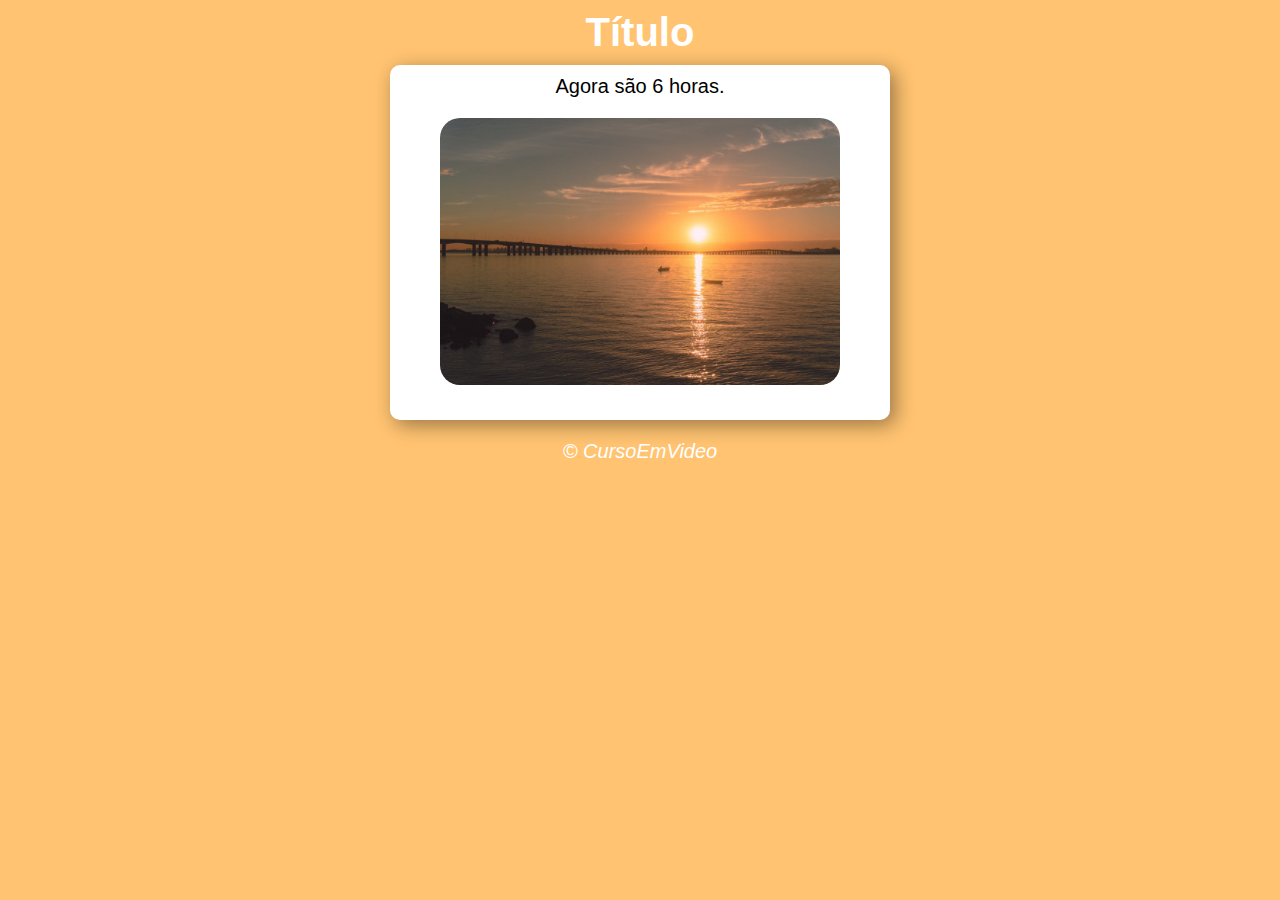
<file: curso-java-script/praticas/p001/index.html>
<!DOCTYPE html>
<html lang="pt-br">
<head>
    <meta charset="UTF-8">
    <meta name="viewport" content="width=device-width, initial-scale=1.0">
    <title>Hora do Dia</title>
    <link rel="stylesheet" href="estilo/style.css">
</head>
<body onload="carregar()">
    <header>
        <h1>Título</h1>
    </header>
    <section>
        <div id="msg">
            Testando...
        </div>
        <div id="foto">
            <img id="img" src="imagens/manha-p.jpg" alt="Foto do dia">
        </div>
    </section>
    <footer>
        <p>&copy; CursoEmVideo</p>
    </footer>
    <script src="script.js"></script>
</body>
</html>
</file>
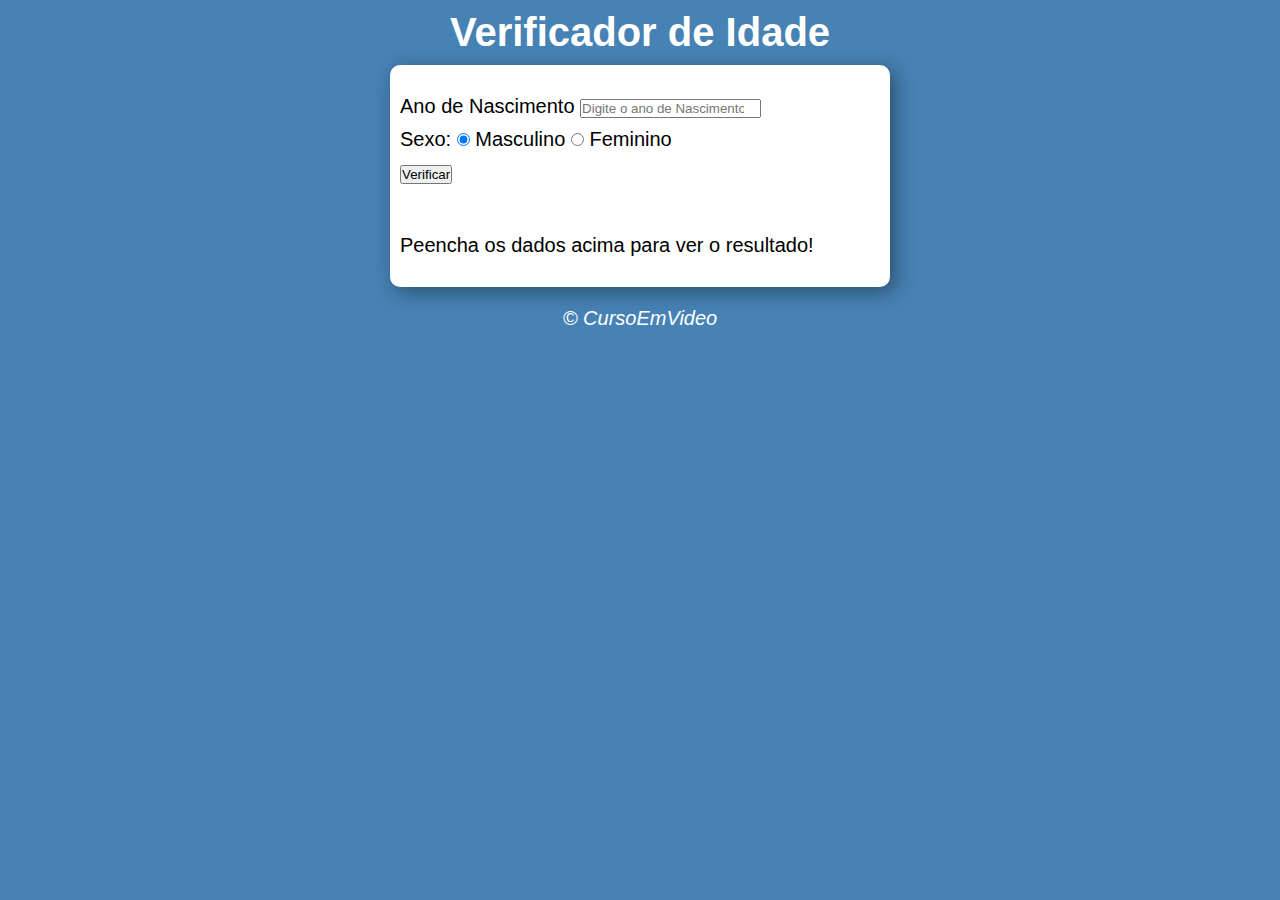
<file: curso-java-script/praticas/p002/index.html>
<!DOCTYPE html>
<html lang="pt-br">
<head>
    <meta charset="UTF-8">
    <meta name="viewport" content="width=device-width, initial-scale=1.0">
    <title>Verificador de Idade</title>
    <link rel="stylesheet" href="estilo/style.css">
</head>
<body>
    <header>
        <h1>Verificador de Idade</h1>
    </header>
    <section>
        <div>
            <p>Ano de Nascimento
                <input type="number" name="txtano" id="txtano" placeholder="Digite o ano de Nascimento" required>
            </p>
            <p>Sexo:
                <input type="radio" name="radsex" id="masc" checked>
                <label for="masc">Masculino</label>
                <input type="radio" name="radsex" id="fem">
                <label for="fem">Feminino</label>
            </p>
            <p>
                <input type="button" value="Verificar" onclick="verificar()">
            </p>
        </div>
        <div id="res">
            Peencha os dados acima para ver o resultado!
        </div>
    </section>
    <footer>
        <p>&copy; CursoEmVideo</p>
    </footer>
    <script src="script.js"></script>
</body>
</html>
</file>
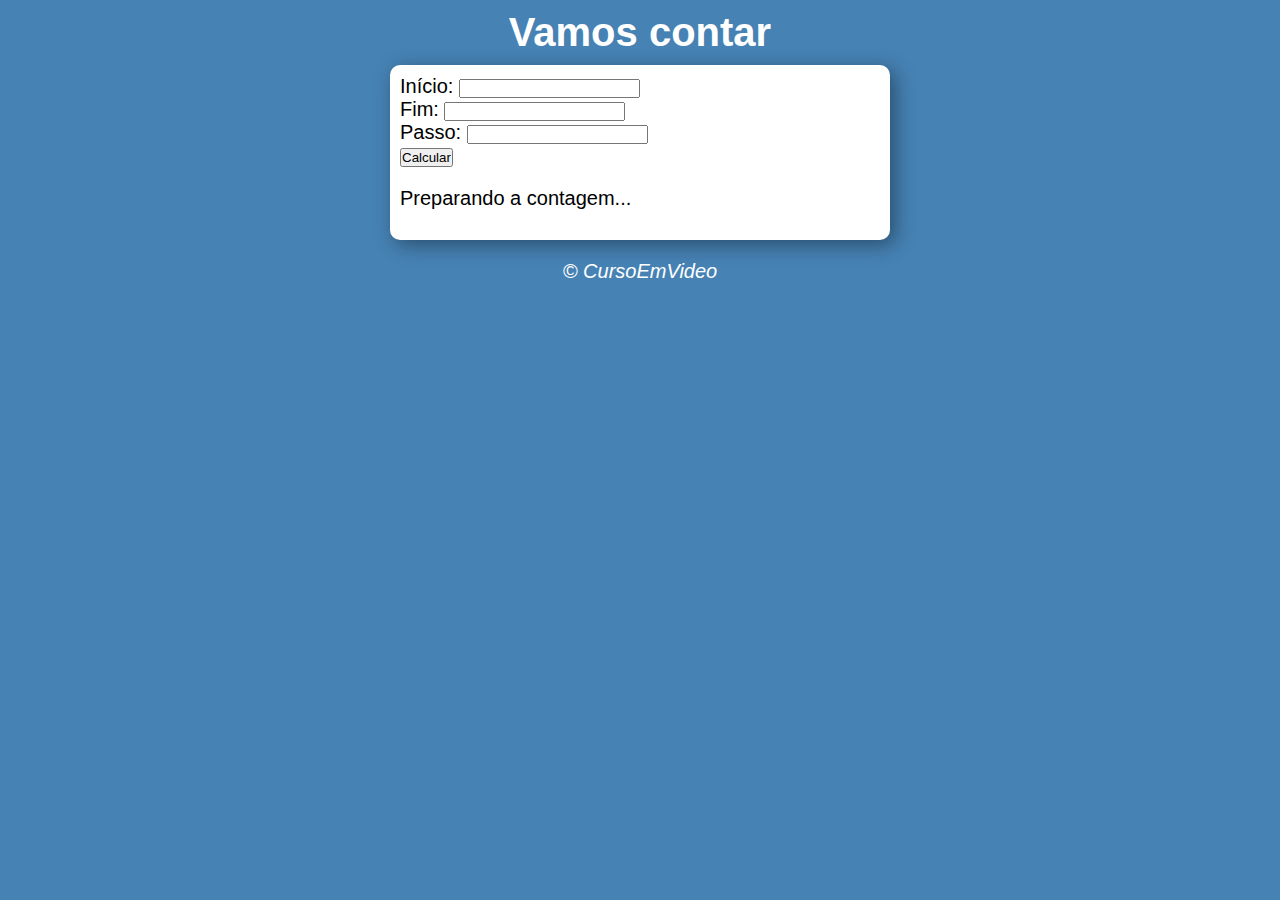
<file: curso-java-script/praticas/p003/index.html>
<!DOCTYPE html>
<html lang="pt-br">
<head>
    <meta charset="UTF-8">
    <meta name="viewport" content="width=device-width, initial-scale=1.0">
    <title>Hora do Dia</title>
    <link rel="stylesheet" href="estilo/style.css">
</head>
<body>
    <header>
        <h1>Vamos contar</h1>
    </header>
    <section>
        <div id="dados">
            <p>
                <label for="ini">Início: </label>
                <input type="number" name="ini" id="txti">
            </p>

            <p>
                <label for="fim">Fim: </label>
                <input type="number" name="fim" id="txtf">
            </p>

            <p>
                <label for="passo">Passo: </label>
                <input type="number" name="passo" id="txtp">
            </p>

            <p><input type="button" value="Calcular" onclick="calcular()"></p>
        </div>
        <div id="res">
            Preparando a contagem...
        </div>
    </section>
    <footer>
        <p>&copy; CursoEmVideo</p>
    </footer>
    <script src="script.js"></script>
</body>
</html>
</file>
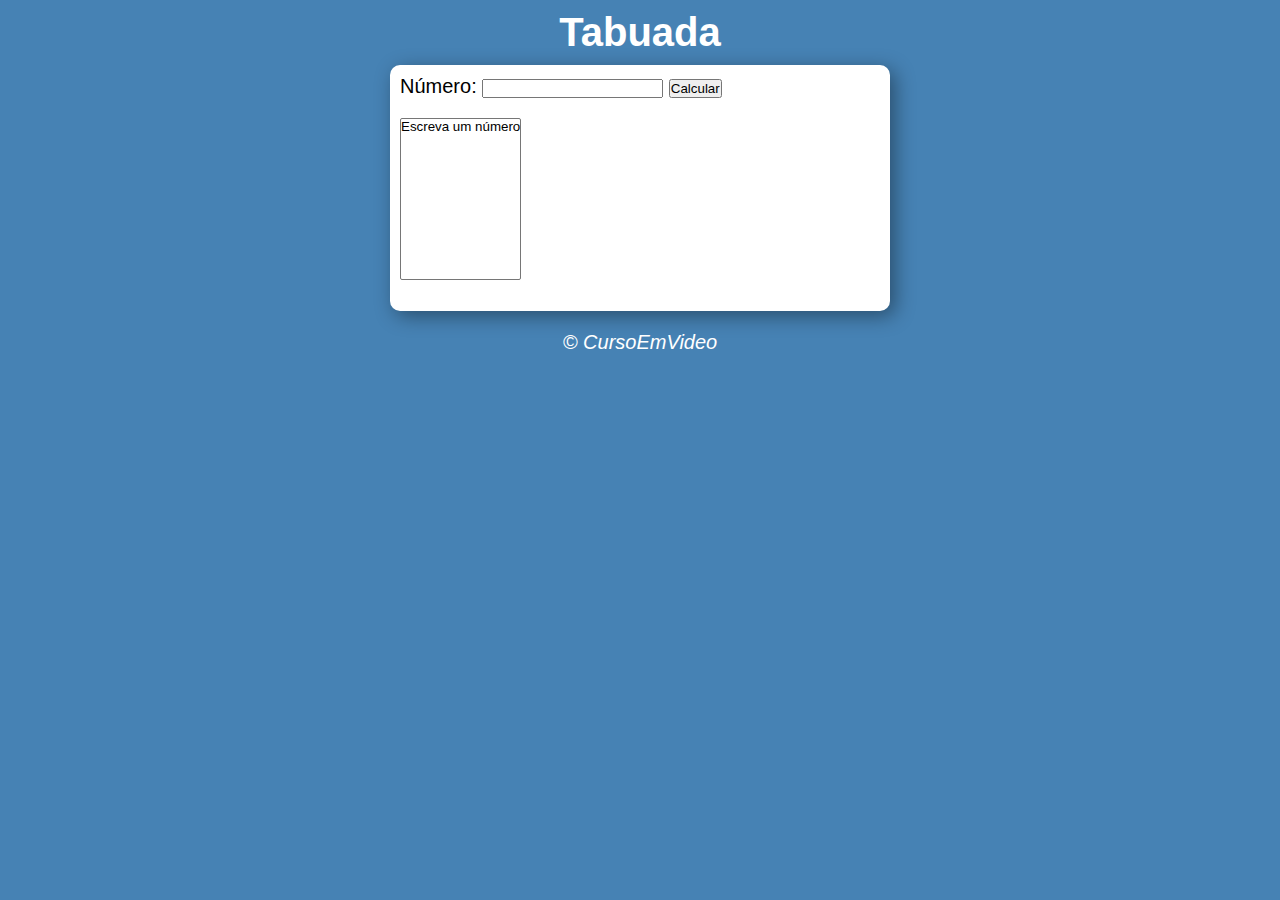
<file: curso-java-script/praticas/p004/index.html>
<!DOCTYPE html>
<html lang="pt-br">
<head>
    <meta charset="UTF-8">
    <meta name="viewport" content="width=device-width, initial-scale=1.0">
    <title>Hora do Dia</title>
    <link rel="stylesheet" href="estilo/style.css">
</head>
<body>
    <header>
        <h1>Tabuada</h1>
    </header>
    <section>
        <div id="dados">
                <label for="num">Número: </label>
                <input type="number" name="num" id="txtnum">

            <input type="button" value="Calcular" onclick="calcular()">
        </div>
        <div id="res">
            <select name="tabuada" id="seltab" size="10">
                <option value="">Escreva um número</option>
            </select>
        </div>
    </section>
    <footer>
        <p>&copy; CursoEmVideo</p>
    </footer>
    <script src="script.js"></script>
</body>
</html>
</file>
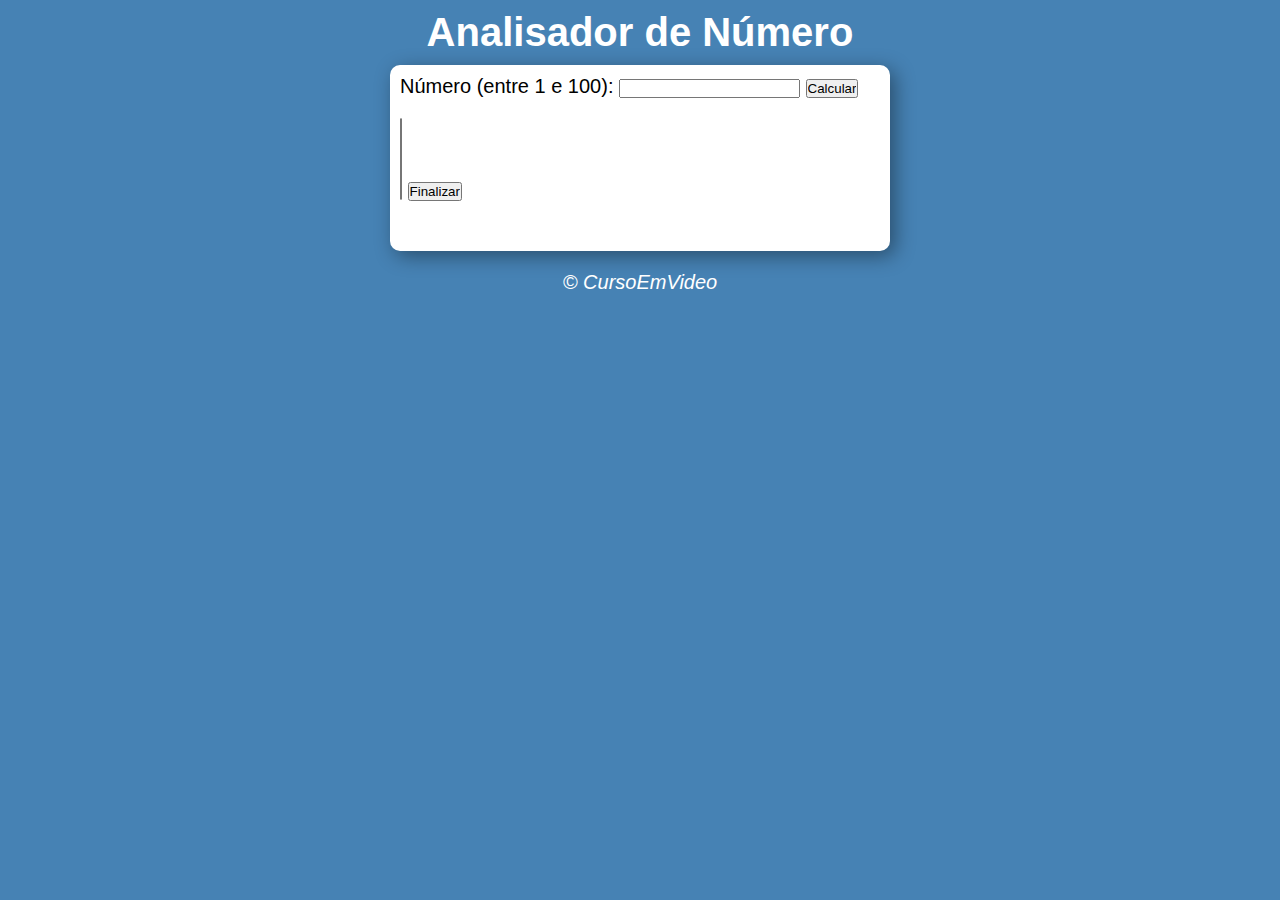
<file: curso-java-script/praticas/p005/index.html>
<!DOCTYPE html>
<html lang="pt-br">
<head>
    <meta charset="UTF-8">
    <meta name="viewport" content="width=device-width, initial-scale=1.0">
    <title>Hora do Dia</title>
    <link rel="stylesheet" href="estilo/style.css">
</head>
<body>
    <header>
        <h1>Analisador de Número</h1>
    </header>
    <section>
        <div id="dados">
                <label for="num">Número (entre 1 e 100): </label>
                <input type="number" name="num" id="txtnum">

            <input type="button" value="Calcular" onclick="calcular()">
        </div>
        <div id="res">
            <select name="lista" id="lista" size="5">
                <option value=""></option>
            </select>
            <input type="button" value="Finalizar" onclick="finalizar()">
            <div id="total"></div>
        </div>
    </section>
    <footer>
        <p>&copy; CursoEmVideo</p>
    </footer>
    <script src="script.js"></script>
</body>
</html>
</file>
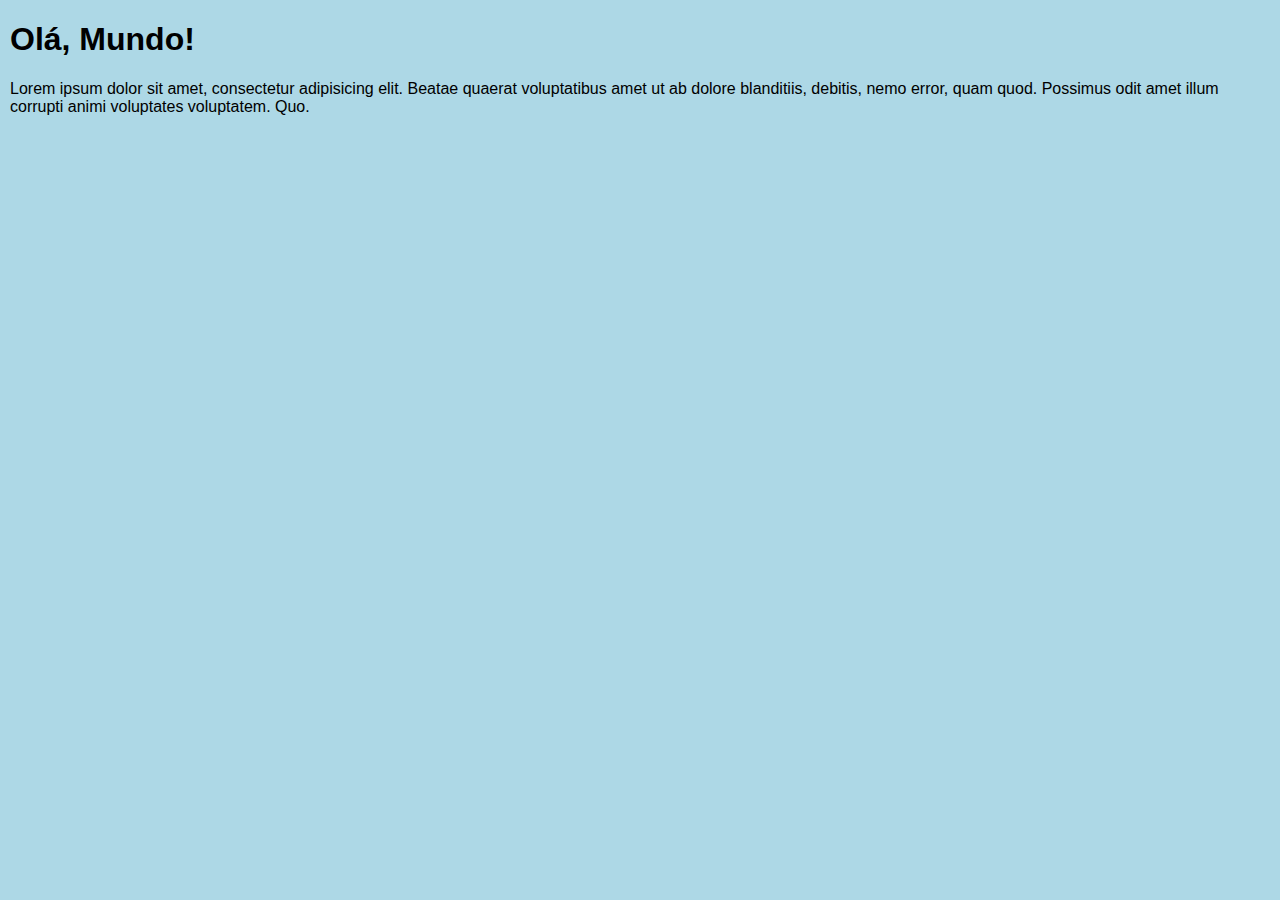
<file: curso-java-script/atividades/ex001.html>
<!DOCTYPE html>
<html lang="en">
<head>
    <meta charset="UTF-8">
    <meta name="viewport" content="width=device-width, initial-scale=1.0">
    <title>JavaScript</title>
    <style>
        body {
            background-color: lightblue;
            font-family: Arial, sans-serif;
            margin: 10px;
        }
    </style>
</head>
<body>
    <h1>Olá, Mundo!</h1>
    <p>Lorem ipsum dolor sit amet, consectetur adipisicing elit. Beatae quaerat voluptatibus amet ut ab dolore blanditiis, debitis, nemo error, quam quod. Possimus odit amet illum corrupti animi voluptates voluptatem. Quo.</p>
    <script>
        window.alert("Bem-vindo ao JavaScript!");
        /*Janela de Alerta*/
        window.confirm("Está gostando de JS?");
        /*Janela de Confirmação*/
        window.prompt("Qual é seu nome?");
        /*Janela de Interaçôes com Usuário*/

        //Para criar comentario em JS,usa // para uma linha ou /**/ para mais de uma

        /* No JS moderno, a gente pode usar "let" pra declarar variáveis.
        "var" ainda funciona, mas é considerado antigo e menos seguro. */

        /*typeof = saber o tipo primitivo em JS*/

    </script>
</body>
</html>
</file>
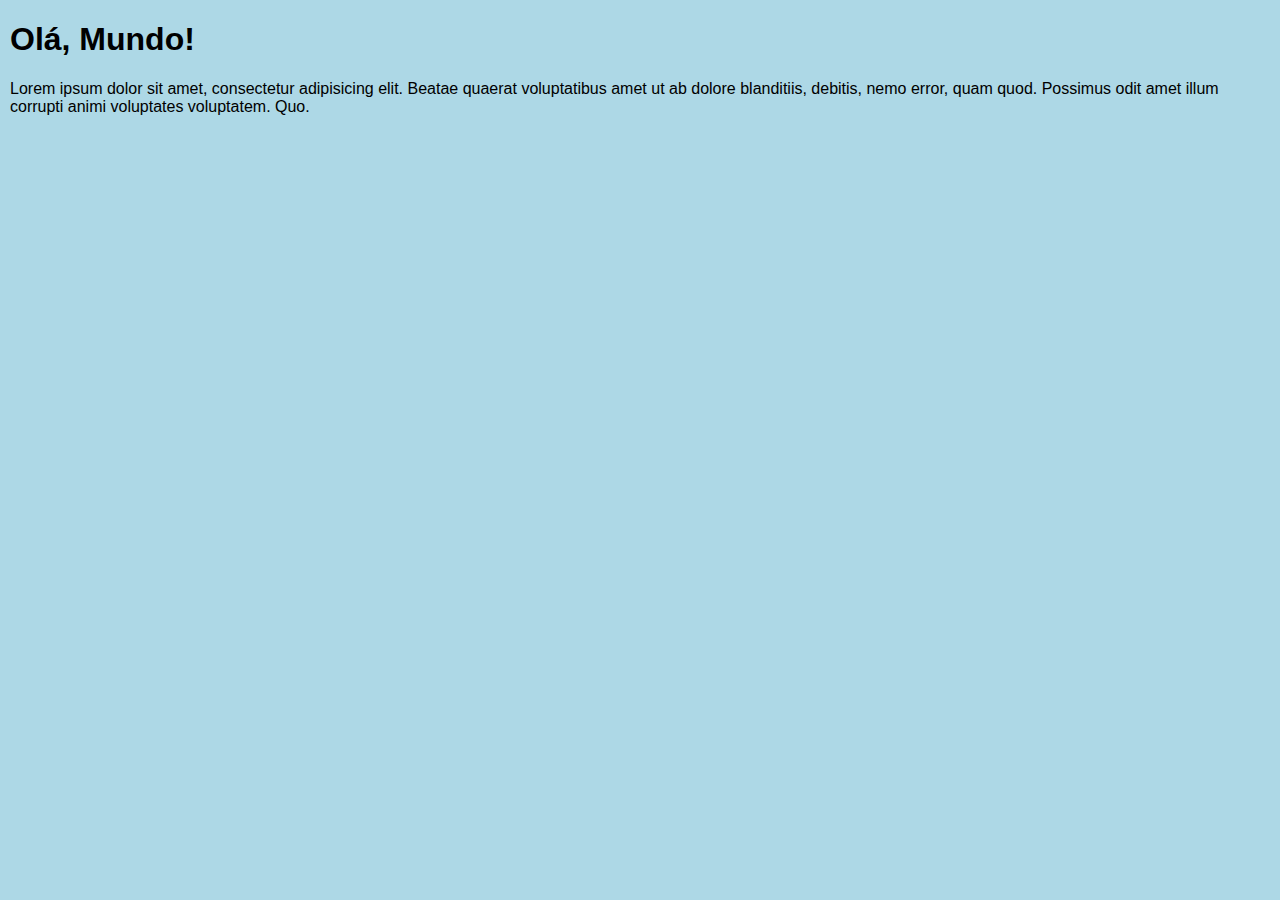
<file: curso-java-script/atividades/ex002.html>
<!DOCTYPE html>
<html lang="en">
<head>
    <meta charset="UTF-8">
    <meta name="viewport" content="width=device-width, initial-scale=1.0">
    <title>JavaScript</title>
    <style>
        body {
            background-color: lightblue;
            font-family: Arial, sans-serif;
            margin: 10px;
        }
    </style>
</head>
<body>
    <h1>Olá, Mundo!</h1>
    <p>Lorem ipsum dolor sit amet, consectetur adipisicing elit. Beatae quaerat voluptatibus amet ut ab dolore blanditiis, debitis, nemo error, quam quod. Possimus odit amet illum corrupti animi voluptates voluptatem. Quo.</p>
    <script>
        var nome = window.prompt("Qual é seu nome?");
        window.alert("Salve mano "+nome);
        /* = recebe
        + concatenação*/
    </script>
</body>
</html>
</file>
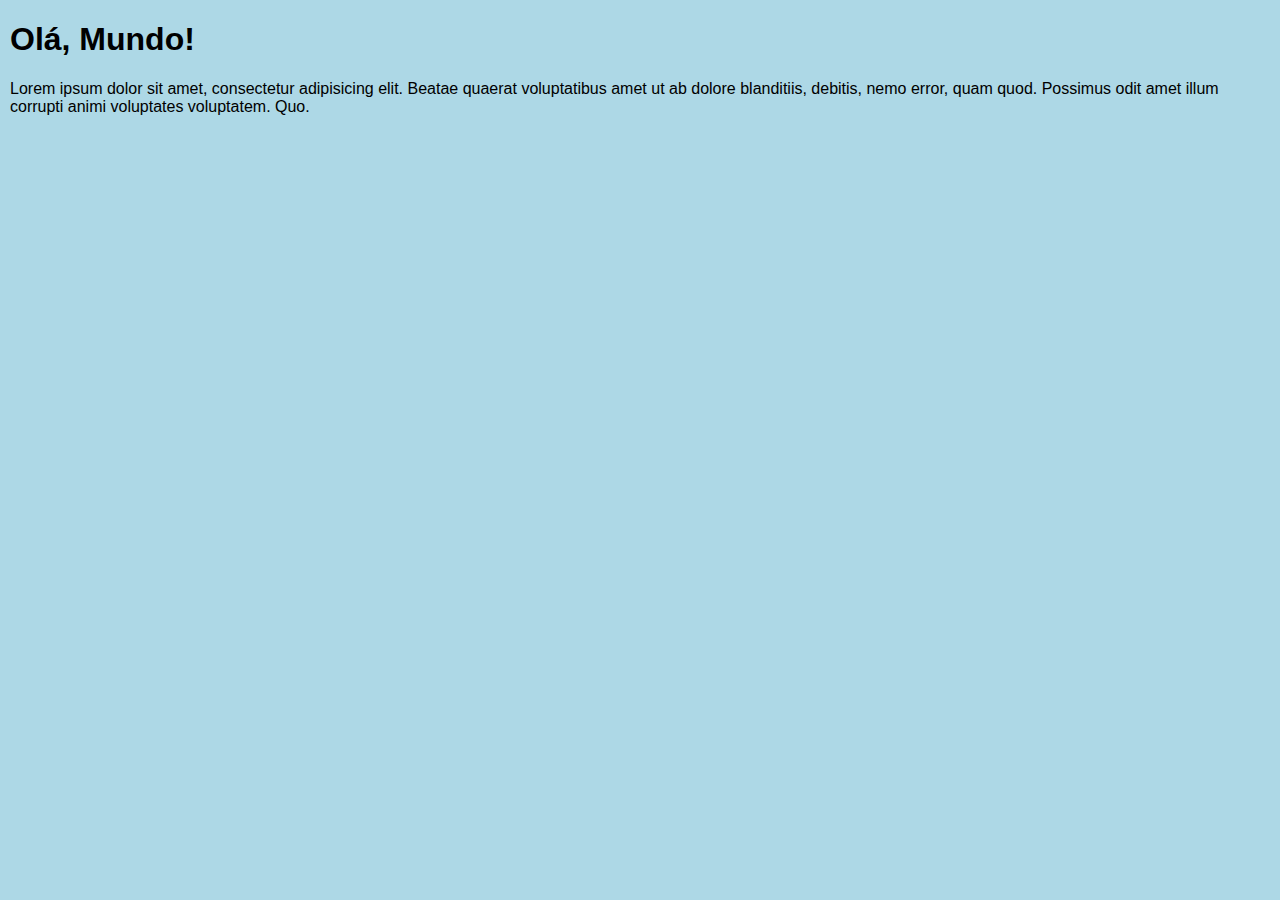
<file: curso-java-script/atividades/ex003.html>
<!DOCTYPE html>
<html lang="en">
<head>
    <meta charset="UTF-8">
    <meta name="viewport" content="width=device-width, initial-scale=1.0">
    <title>JavaScript</title>
    <style>
        body {
            background-color: lightblue;
            font-family: Arial, sans-serif;
            margin: 10px;
        }
    </style>
</head>
<body>
    <h1>Olá, Mundo!</h1>
    <p>Lorem ipsum dolor sit amet, consectetur adipisicing elit. Beatae quaerat voluptatibus amet ut ab dolore blanditiis, debitis, nemo error, quam quod. Possimus odit amet illum corrupti animi voluptates voluptatem. Quo.</p>
    <script>
        var n1 = Number.parseFloat(window.prompt("Digite um número:"));
        var n2 = Number.parseFloat(window.prompt("Digite outro número:"));
        /*Number.parseFloat() / Number.parseInt() = conversão para number
        String() / .toStrin() = conversão para string*/
        var s = n1 + n2
        /*Sem conversão vai dar um n´mero ao lado do outro,sem soma*/
        window.alert(`A soma dos valores é: ${s}`);
        /*${s} é um jeito mais simples,mas só funciona com crase*/
        /*
        (number + number) para adição
        (string + string) para concatenação
        */
    </script>
</body>
</html>
</file>
<file: curso-java-script/praticas/p001/estilo/style.css>
@charset "UTF-8";

*{
    margin: 0px;
    padding: 0px;
    box-sizing: border-box;
}

body{
    background-color: steelblue;
    font: normal 15pt Arial;
}

header{
    color: white;
    text-align: center;
    margin: 10px;
}

section{
    background-color: white;
    border-radius: 10px;
    padding: 10px;
    width: 500px;
    margin: auto;
    box-shadow: 5px 5px 20px rgba(0, 0, 0, 0.4);

    display: flex;
    flex-flow: column nowrap;
    justify-content: center;
    align-items: center;
}

div{
    padding-bottom: 20px;
}

img{
    border-radius: 20px;
    width: 400px;

}

footer{
    color: white;
    text-align: center;
    font-style: italic;
    margin: 20px;
}
</file>
<file: curso-java-script/praticas/p002/estilo/style.css>
@charset "UTF-8";

*{
    margin: 0px;
    padding: 0px;
    box-sizing: border-box;
}

body{
    background-color: steelblue;
    font: normal 15pt Arial;
}

header{
    color: white;
    text-align: center;
    margin: 10px;
}

section{
    background-color: white;
    border-radius: 10px;
    padding: 10px;
    width: 500px;
    margin: auto;
    box-shadow: 5px 5px 20px rgba(0, 0, 0, 0.4);
}

div{
    padding: 20px 0px;
}

p{
    padding-bottom: 10px;
}

img{
    margin-top: 20px;
    border-radius: 10px;
    height: 40vh;
}

footer{
    color: white;
    text-align: center;
    font-style: italic;
    margin: 20px;
}
</file>
<file: curso-java-script/praticas/p003/estilo/style.css>
@charset "UTF-8";

*{
    margin: 0px;
    padding: 0px;
    box-sizing: border-box;
}

body{
    background-color: steelblue;
    font: normal 15pt Arial;
}

header{
    color: white;
    text-align: center;
    margin: 10px;
}

section{
    background-color: white;
    border-radius: 10px;
    padding: 10px;
    width: 500px;
    margin: auto;
    box-shadow: 5px 5px 20px rgba(0, 0, 0, 0.4);
}

div{
    padding-bottom: 20px;
}

img{
    border-radius: 20px;
    width: 400px;

}

footer{
    color: white;
    text-align: center;
    font-style: italic;
    margin: 20px;
}
</file>
<file: curso-java-script/praticas/p004/estilo/style.css>
@charset "UTF-8";

*{
    margin: 0px;
    padding: 0px;
    box-sizing: border-box;
}

body{
    background-color: steelblue;
    font: normal 15pt Arial;
}

header{
    color: white;
    text-align: center;
    margin: 10px;
}

section{
    background-color: white;
    border-radius: 10px;
    padding: 10px;
    width: 500px;
    margin: auto;
    box-shadow: 5px 5px 20px rgba(0, 0, 0, 0.4);
}

div{
    padding-bottom: 20px;
}

img{
    border-radius: 20px;
    width: 400px;

}

footer{
    color: white;
    text-align: center;
    font-style: italic;
    margin: 20px;
}
</file>
<file: curso-java-script/praticas/p005/estilo/style.css>
@charset "UTF-8";

*{
    margin: 0px;
    padding: 0px;
    box-sizing: border-box;
}

body{
    background-color: steelblue;
    font: normal 15pt Arial;
}

header{
    color: white;
    text-align: center;
    margin: 10px;
}

section{
    background-color: white;
    border-radius: 10px;
    padding: 10px;
    width: 500px;
    margin: auto;
    box-shadow: 5px 5px 20px rgba(0, 0, 0, 0.4);
}

div{
    padding-bottom: 20px;
}

img{
    border-radius: 20px;
    width: 400px;

}

footer{
    color: white;
    text-align: center;
    font-style: italic;
    margin: 20px;
}
</file>
